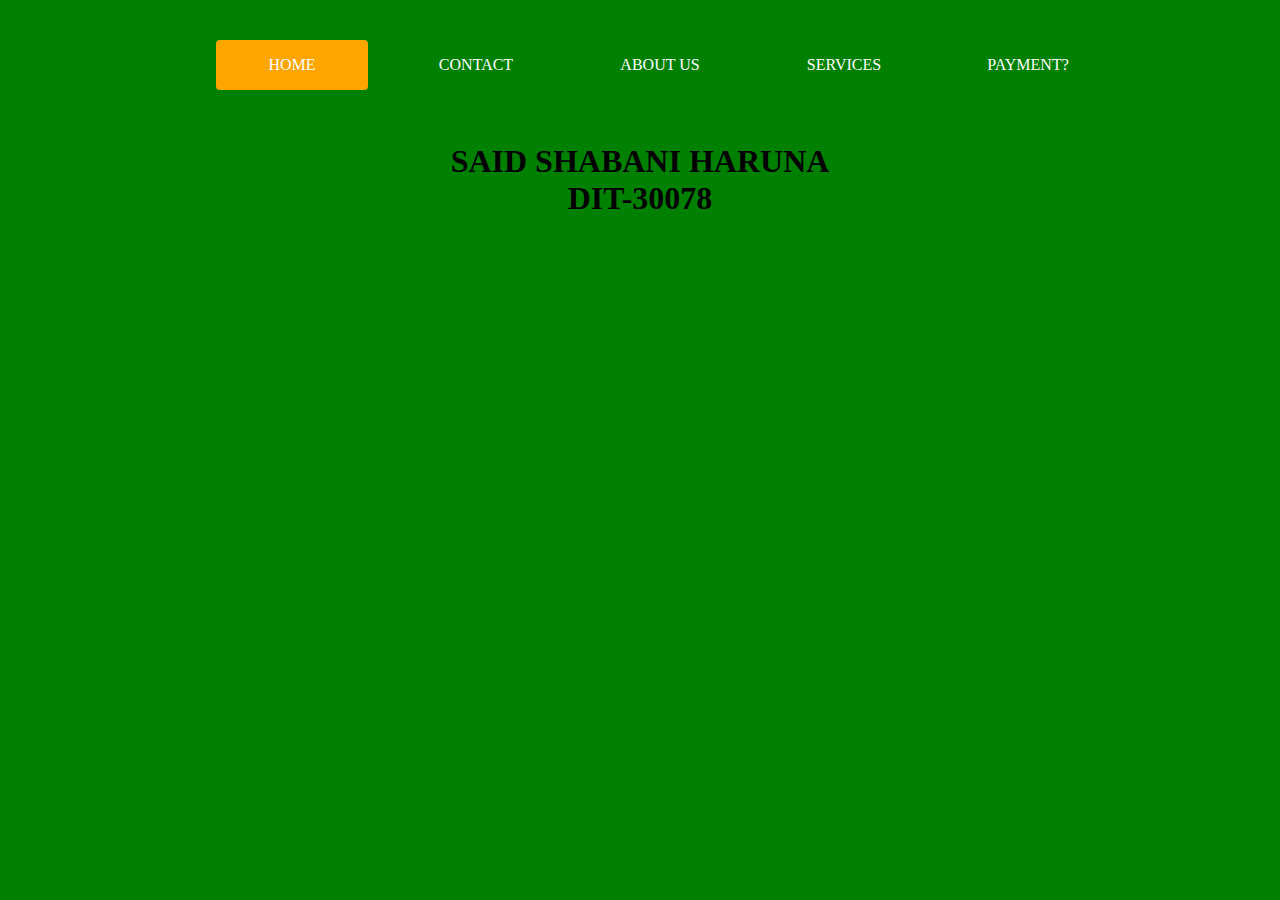
<file: index.html>
<!DOCTYPE html>
<html>
<head>
   <title>my fisr page</title>
<style>
body{
  background-color:yellow;
}
.amina
{
 background-color:green;
 text-align:center;
}
.amina ul
{
display:inline-flex;
list-style: none;
color:#fff;
}
.amina ul li
{
width:120px;
padding:16px;
margin:16px;
}
.amina ul li a
{
text-decoration:none;
color:#fff;
}
.active, .amina ul li:hover
 {
 background-color:orange;
 border-radius:4px;
 }
 .amina1
 {
 display:none;
 }
 .amina ul li:hover .amina1
 {
 display:block;
 position:absolute;
 margin-top:15px;
 margin-left:15px;
 }
</style>
</head>
<body
<div class="amina">
<ul>
<li class="active"><a href="#">HOME</a> </li>
<li> <a href="#">CONTACT</a></li>
<li><a href="#">ABOUT US</a></li>
<li><a href="#">SERVICES</a></li>
<li><a href="#">PAYMENT?</a></li>



</ul>
</div>
<h1>SAID SHABANI HARUNA
<br> DIT-30078</h1>
</body>

</html>
</file>
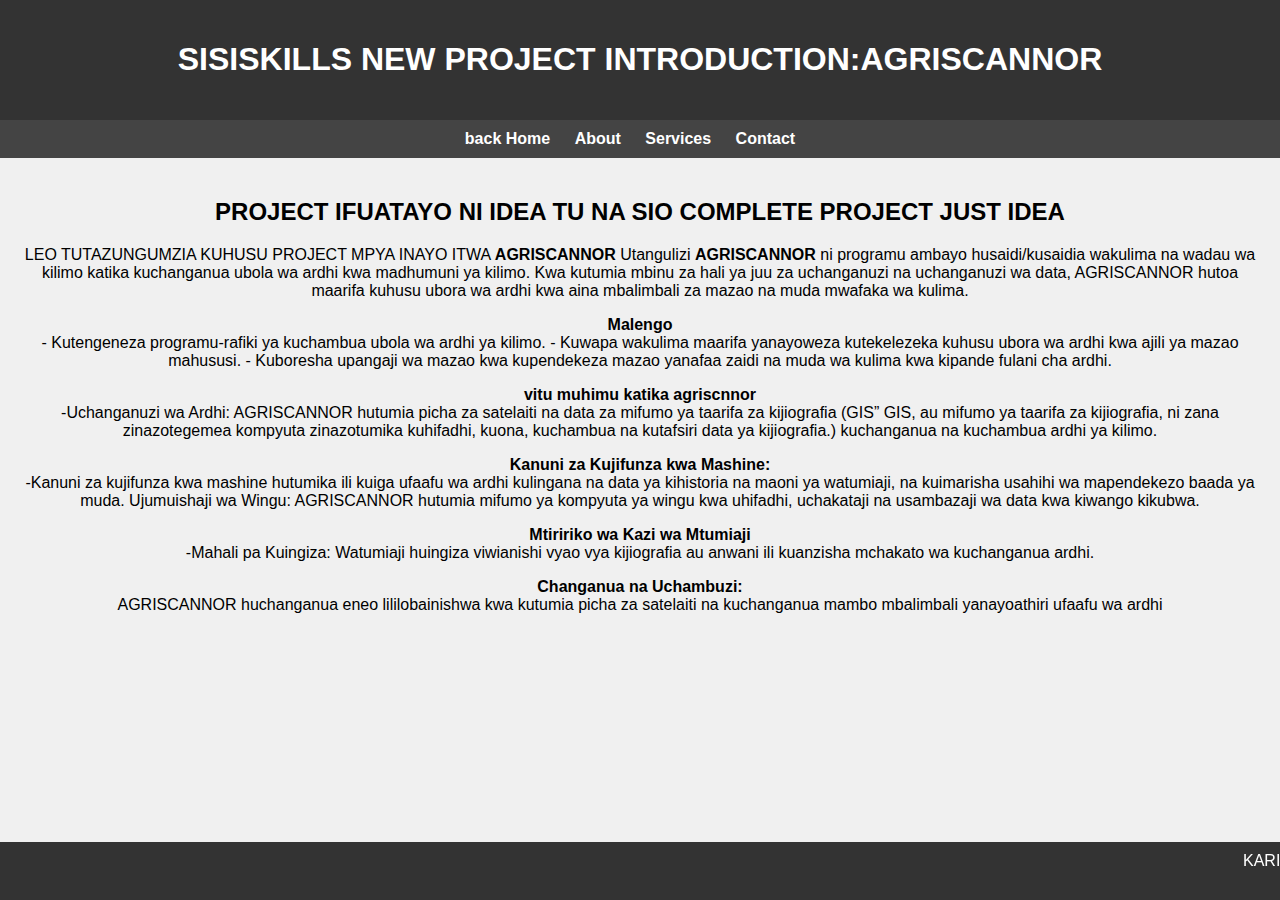
<file: home2/page2.html>
<!DOCTYPE html>
<html lang="en">
<head>
<meta charset="UTF-8">
<meta name="viewport" content="width=device-width, initial-scale=1.0">
<title>SISISKILLS CEO</title>
<style>
  body {
    margin: 0;
    padding: 0;
    font-family: Arial, sans-serif;
    background-color: #f0f0f0; /* rangi ya asili ya ukurasa */
  }
  header {
    background-color: #333; /* rangi ya kichwa */
    color: #fff; /* rangi ya maandishi */
    padding: 20px;
    text-align: center;
  }
  nav {
    background-color: #444; /* rangi ya menyu */
    color: #fff; /* rangi ya maandishi ya menyu */
    padding: 10px;
    text-align: center;
  }
  nav ul {
    list-style-type: none;
    margin: 0;
    padding: 0;
  }
  nav ul li {
    display: inline;
    margin-right: 20px;
  }
  nav ul li a {
    color: #fff; /* rangi ya viungo vya menyu */
    text-decoration: none;
    font-weight: bold;
  }
  section {
    padding: 20px;
    text-align: center;
  }
  footer {
    background-color: #333; /* rangi ya mguu */
    color: #fff; /* rangi ya maandishi ya mguu */
    padding: 10px;
    text-align: center;
    position: fixed;
    bottom: 0;
    width: 100%;
  }
</style>
</head>
<body>

<header>
  <h1>SISISKILLS NEW PROJECT INTRODUCTION:AGRISCANNOR</h1>
</header>

<nav>
  <ul>
    <li><a href=fron1.html>back Home</a></li>
    <li><a href="#">About</a></li>
    <li><a href="#">Services</a></li>
    <li><a href="#">Contact</a></li>
  </ul>
</nav>

<section>
  <h2>PROJECT IFUATAYO NI IDEA TU NA SIO COMPLETE PROJECT JUST IDEA </h2>
  <p>LEO TUTAZUNGUMZIA KUHUSU PROJECT MPYA INAYO ITWA <b>AGRISCANNOR</b>
    <enter>Utangulizi</enter>
   <b>AGRISCANNOR</b>  ni programu ambayo husaidi/kusaidia wakulima na wadau wa kilimo katika kuchanganua ubola wa ardhi kwa madhumuni ya kilimo. 
    Kwa kutumia mbinu za hali ya juu za uchanganuzi na uchanganuzi wa data, AGRISCANNOR hutoa maarifa kuhusu ubora wa ardhi
    kwa aina mbalimbali za mazao na muda mwafaka wa kulima.
  </p>
  <p>    <center><b>Malengo</b></center>
    - Kutengeneza programu-rafiki ya kuchambua ubola wa ardhi ya kilimo.
    - Kuwapa wakulima maarifa yanayoweza kutekelezeka kuhusu ubora wa ardhi kwa ajili ya mazao mahususi.
    - Kuboresha upangaji wa mazao kwa kupendekeza mazao yanafaa zaidi na muda wa kulima kwa kipande fulani cha ardhi.
    </p>
    <p><center><b>vitu muhimu katika agriscnnor</b></center>
        -Uchanganuzi wa Ardhi: AGRISCANNOR hutumia picha za satelaiti na data za mifumo ya taarifa za kijiografia (GIS” GIS, au mifumo ya taarifa za kijiografia, ni zana zinazotegemea kompyuta zinazotumika kuhifadhi, kuona, kuchambua na kutafsiri data ya kijiografia.) kuchanganua na kuchambua ardhi ya kilimo.
        </p>
        <p><b><center>Kanuni za Kujifunza kwa Mashine:</center></b> -Kanuni za kujifunza kwa mashine hutumika ili kuiga ufaafu wa ardhi kulingana na data ya kihistoria na maoni ya watumiaji, na kuimarisha usahihi wa mapendekezo baada ya muda.
             Ujumuishaji wa Wingu: AGRISCANNOR hutumia mifumo ya kompyuta ya wingu kwa uhifadhi, uchakataji na usambazaji wa data kwa kiwango kikubwa.
            </p>
            <p><center><b>Mtiririko wa Kazi wa Mtumiaji</b></center>
                -Mahali pa Kuingiza: Watumiaji huingiza viwianishi vyao vya kijiografia au anwani ili kuanzisha mchakato wa kuchanganua ardhi.
                </p>
                <p><center><b>Changanua na Uchambuzi:</b></center> AGRISCANNOR huchanganua eneo lililobainishwa kwa kutumia picha za satelaiti na kuchanganua mambo mbalimbali yanayoathiri ufaafu wa ardhi</p>
</section>

<footer> 
    <marquee behavior="scroll" direction="left"<p>KARIBU KUPATA MAARIFA KUHUSU/MAWAZO KUHUSU PROJECT </p></marquee>
</footer>

</body>
</html>
</file>
